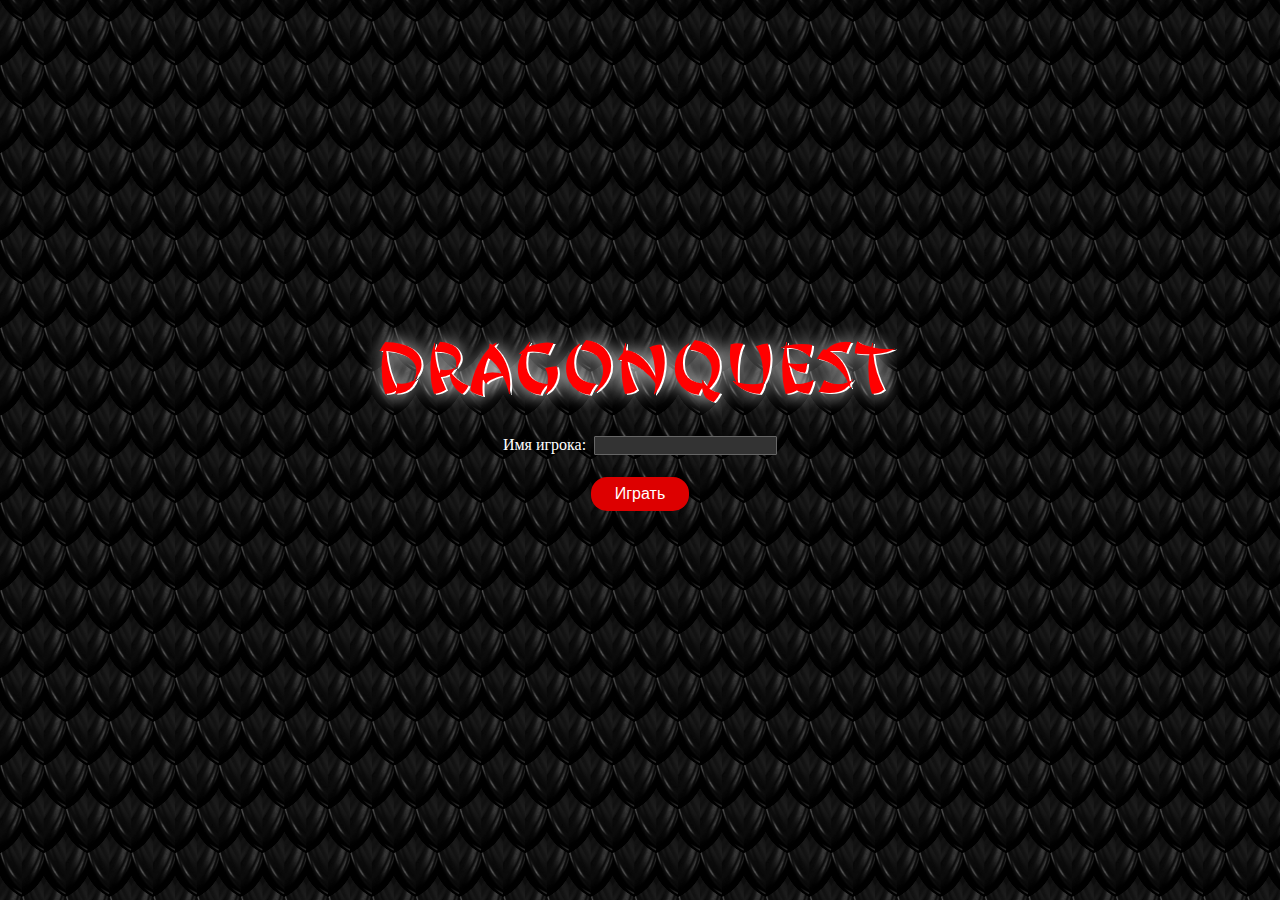
<file: index.html>
<!DOCTYPE html>
<html>
    <head>
        <title>Dragon Quest</title>
        <meta charset="UTF-8">
        <link href="site.css" rel="stylesheet" type="text/css" />
        <meta name="viewport" content="width=device-width, initial-scale=1.0">
    </head>
    <body>
        <div class="page-wrap">
            <img src="images/title.png" alt="DragonQuest"/>
            <form action="main.html">
                Имя игрока:&nbsp;
                <input type="text" id="playerName" class="input"/><br><br>
                <button class="button" type="submit" onclick="savePlayerName();">Играть</button>
            </form>
        </div>
        <script src="scripts/utils.js"></script>
        <script>
            document.getElementById("playerName").value = getCookie("player");
        </script>
    </body>
</html>
</file>
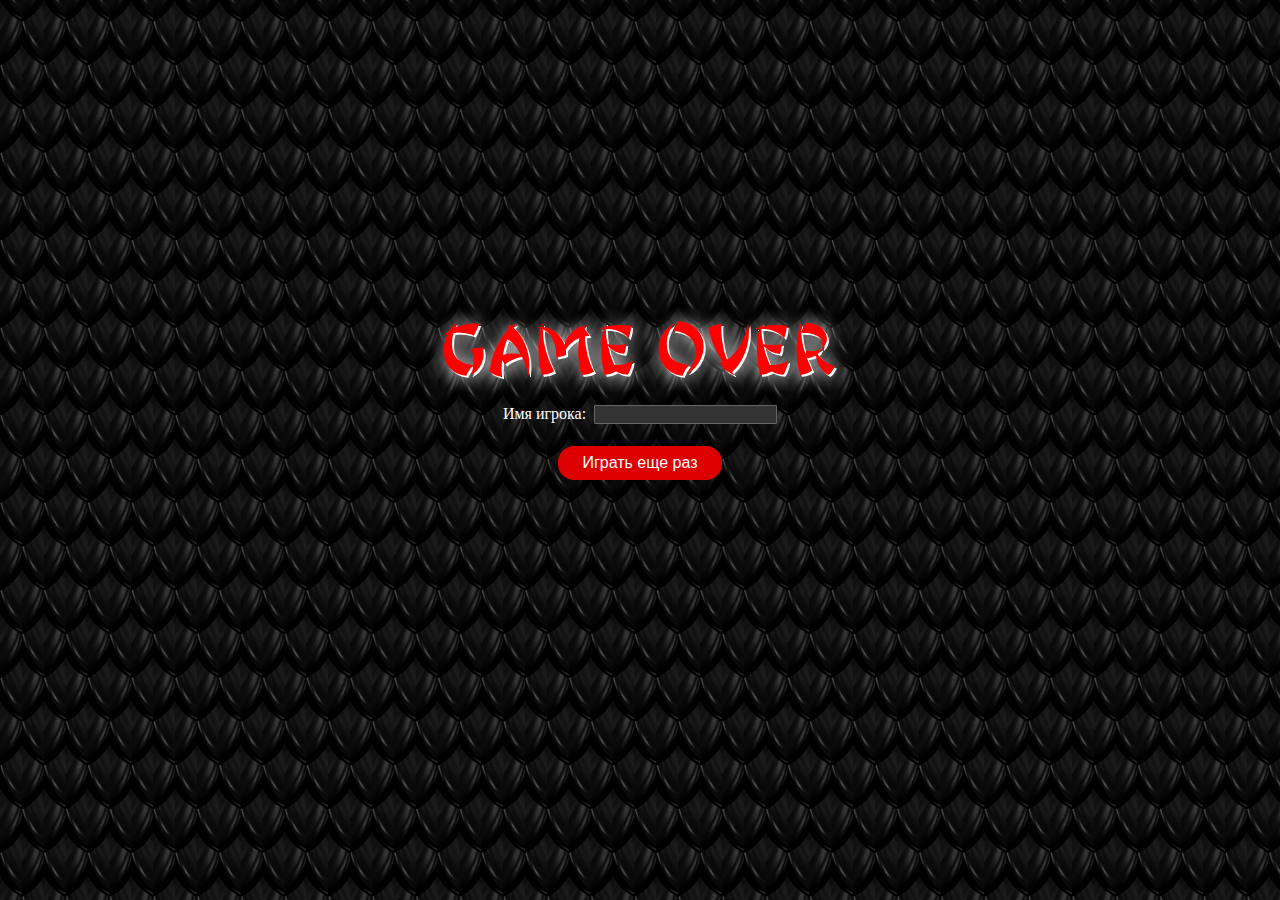
<file: gameover.html>
<!DOCTYPE html>
<html>
    <head>
        <title>Dragon Quest</title>
        <meta charset="UTF-8">
        <link href="site.css" rel="stylesheet" type="text/css" />
        <meta name="viewport" content="width=device-width, initial-scale=1.0">
    </head>
    <body>
        <div class="page-wrap">
            <img src="images/gameover.png" alt="Game over"/>
            <form action="main.html">
                Имя игрока:&nbsp;
                <input type="text" id="playerName" class="input"/><br><br>
                <button class="button" type="submit" onclick="savePlayerName();">
                    Играть еще раз
                </button>
            </form>
        </div>
        <script src="scripts/utils.js"></script>
        <script>
            document.getElementById("playerName").value = getCookie("player");
        </script>
    </body>
</html>
</file>
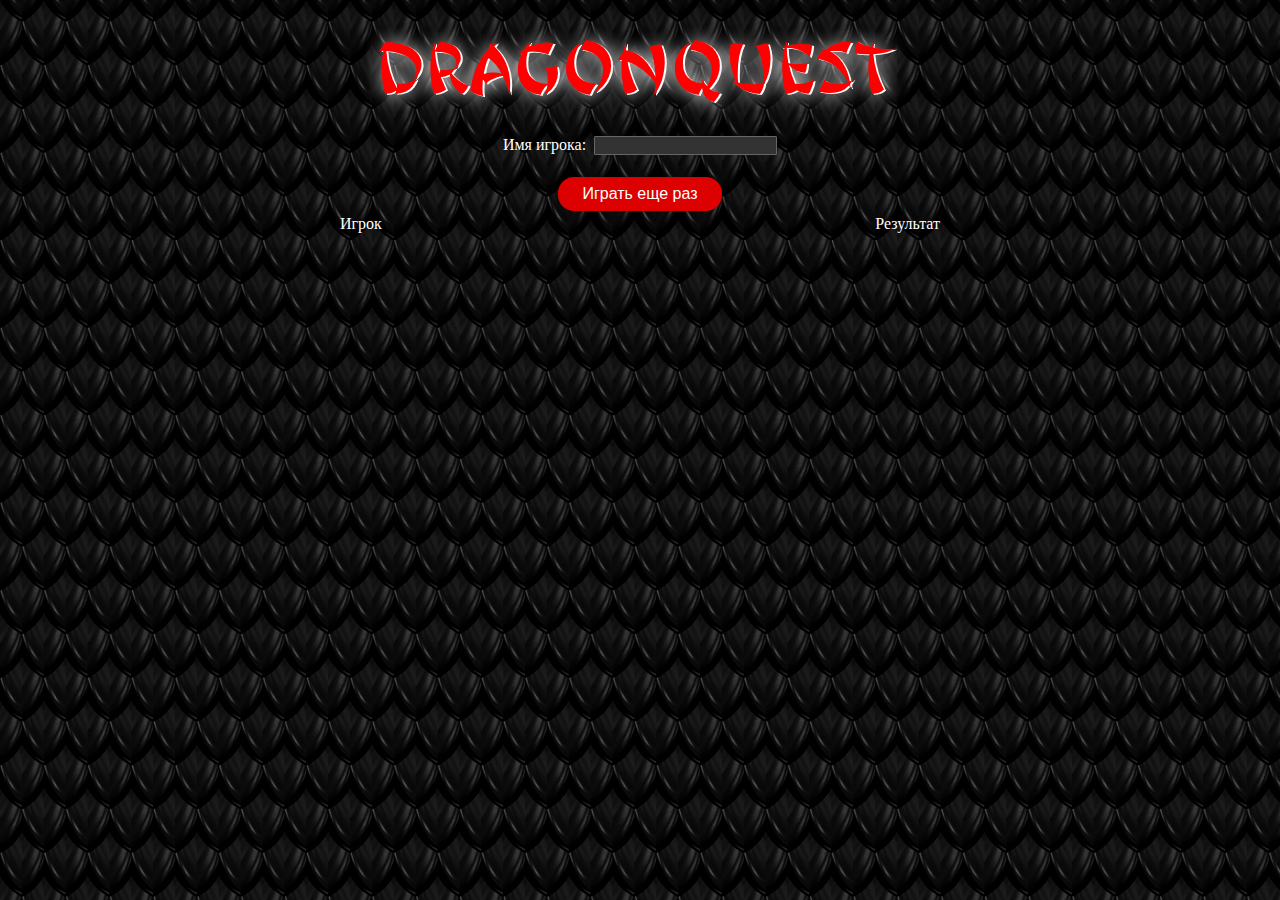
<file: scores.html>
<!DOCTYPE html>
<html>
    <head>
        <title>Dragon Quest</title>
        <meta charset="UTF-8">
        <link href="site.css" rel="stylesheet" type="text/css" />
        <meta name="viewport" content="width=device-width, initial-scale=1.0">
    </head>
    <body>
        <div class="row tcenter">
            <img src="images/title.png" alt="DragonQuest"/>
            <form action="main.html">
                Имя игрока:&nbsp;
                <input type="text" id="playerName" class="input"/><br><br>
                <button class="button" type="submit" onclick="savePlayerName();">
                    Играть еще раз
                </button>
            </form>
        </div>
        <div id="scores"></div>
        <script src="scripts/utils.js"></script>
        <script>
            document.getElementById("playerName").value = getCookie("player");
            var data = getCookie("scores");
            var scores = [];
            if (data)
                scores = JSON.parse(data);
            var scoreTable = 
                    '<div class="row">' +
                    '<div class="column">Игрок</div>' +
                    '<div class="column tright">Результат</div></div>';
            for (var i = 0; i < scores.length; i++) {
                    scoreTable += 
                    '<div class="row">' +
                    '<div class="column">' + scores[i].name + '</div>' +
                    '<div class="column tright">' + scores[i].score.toString() + 
                    '</div></div>';
            }
            document.getElementById("scores").innerHTML = scoreTable;
        </script>
    </body>
</html>
</file>
<file: site.css>
﻿body
{
    font-size: 1em;
    font-family: Cambria, "Times New Roman", serif;
    color: #fff;
    margin: 0;
    padding: 0;
    background-color: #333;
    background-image: url("images/dragon_pattern.jpg");
}

.gamefield { 
    position: absolute;
    width: 640px;
    height: 640px;
    left: 50%;
    top: 50%;
    margin-left: -320px;
    margin-top: -320px;
}

.page-wrap {
    position: absolute;
    width: 800px;
    height: 300px;
    left: 50%;
    top: 50%;
    margin-left: -400px;
    margin-top: -150px;
    text-align: center;
}

.page-wrap2 {
    position: absolute;
    width: 800px;
    left: 50%;
    margin-left: -400px;
    text-align: center;
}

a:link
{
    color: #254af3;
    text-decoration: none;
}
a:visited
{
    color: #295abc;
}
a:hover
{
    color: #3060ff;
}
a:active
{
    color: #6699ff;
}

p, ul
{
    margin-bottom: 20px;
    line-height: 1.6em;
}

/* HEADINGS   
----------------------------------------------------------*/
h1, h2, h3, h4, h5, h6
{
    font-family: Cambria, "Times New Roman", serif;
    font-weight: 400;
    font-size: 1.5em;
    color: #fff;
}

h1
{
    font-size: 2em;
    padding-bottom: 0;
    margin-bottom: 0;
}
h2 { padding: 0 0 10px 0; }
h3 { font-size: 1.2em; }
h4 { font-size: 1.1em; }
h5, h6 { font-size: 1em; }

.button, .combo {
    border: none;
    color: white;
    padding: 8px;
    padding-left: 24px;
    padding-right: 24px;
    text-align: center;
    text-decoration: none;
    display: inline-block;
    font-size: 16px;
    margin: 4px 2px;
    border-radius: 16px;
}
.button { background-color: #dd0000; }
.button:hover { background: #ff0000; }
.right {
    float:right;
}
.left {
    float:left;
}
.input {
    color: #fff;
    background-color: #333;
    border: 1px solid #666;
    border-radius: 1px;
    box-shadow: 0 0 1px 1px rgba(0, 0, 0, 0);
}
.row {
    position: relative;
    margin: auto;
    max-width: 600px; 
}

.column {
    float: left;
    width: 50%;
}

.tright { text-align: right; }
.tcenter { text-align: center; }
</file>
